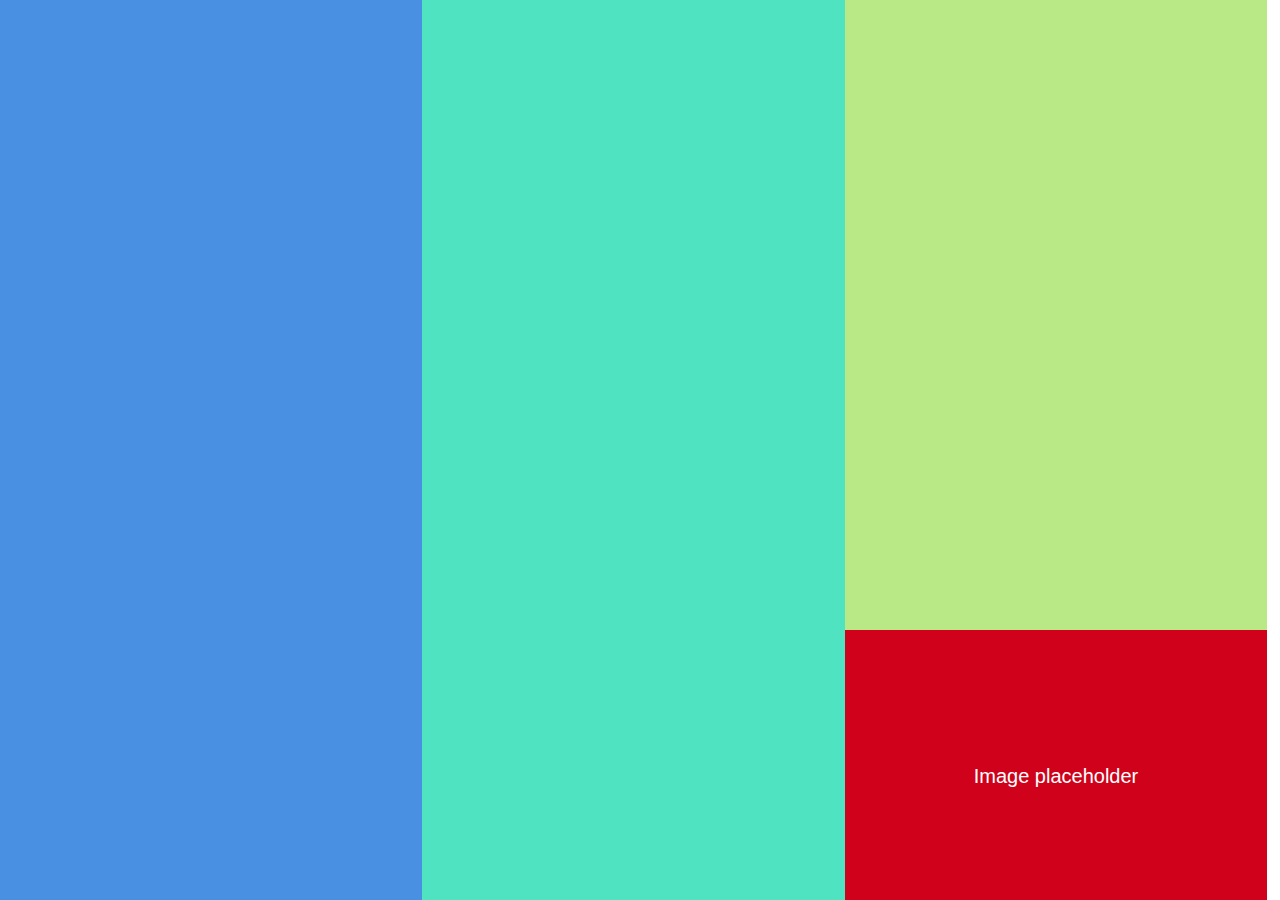
<file: second/index.html>
<!DOCTYPE html>
<html>
<head>
<link rel="stylesheet" type="text/css" href="style.css">
<title>second mini-project</title>
</head>
<body>
  <div class = "column left"></div>
    <div class ="column middle"></div>
    <div class ="column">
       <div class="green"></div>
        <div class="red"><span>Image placeholder</span></div>
        </div>

</body>

</html>
</file>
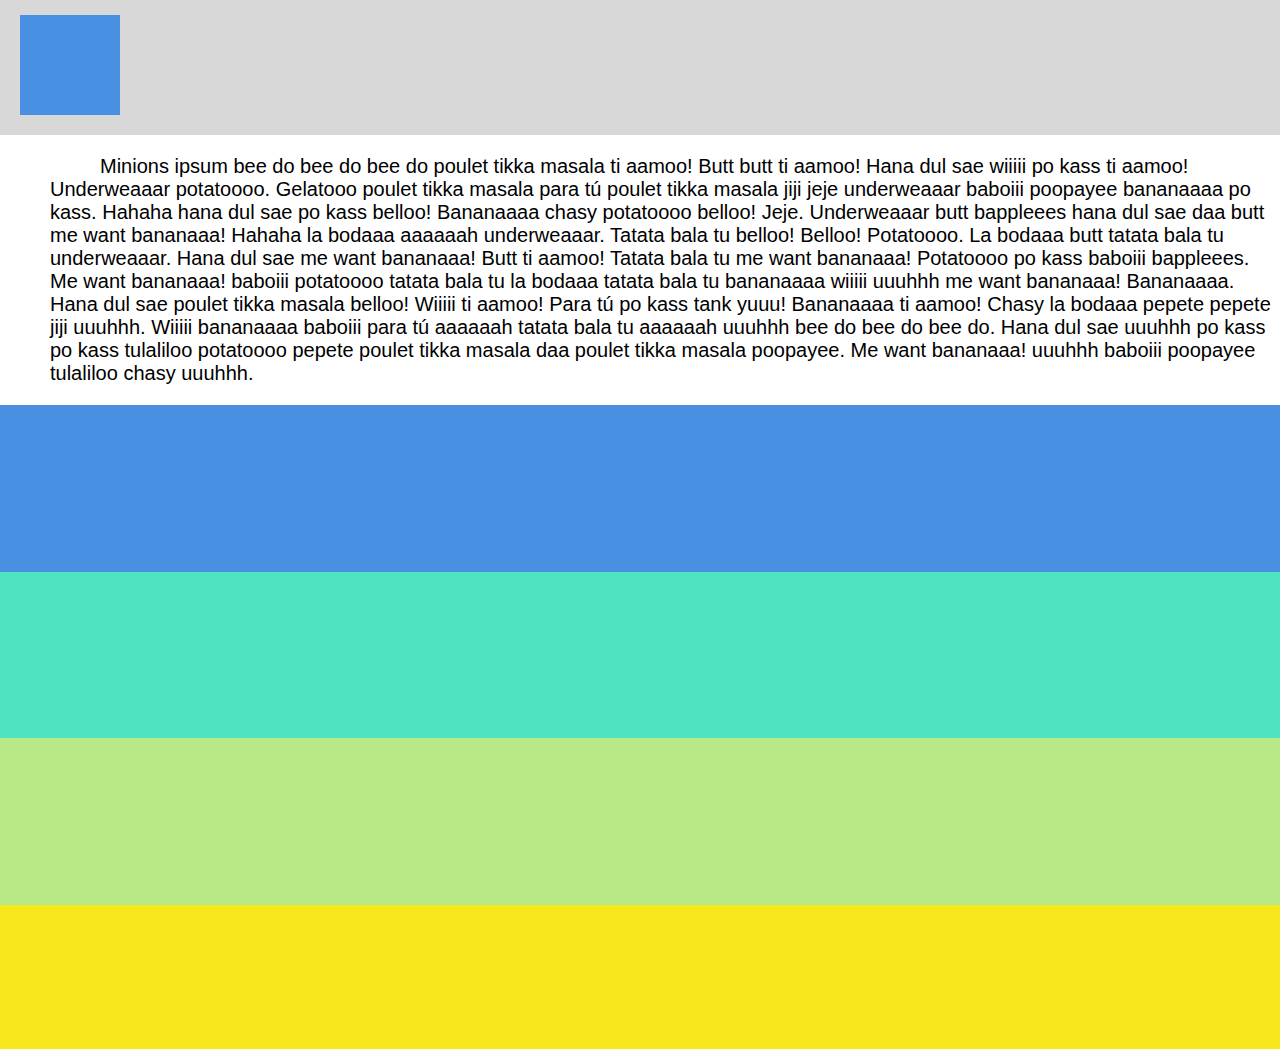
<file: third/index.html>
<!DOCTYPE html>
  <html>
<head>
<link rel="stylesheet" type="text/css" href="style.css">
</head>
<title></title>
<body>
  <header>
    <div class="square"></div>
  </header>
  <p>Minions ipsum bee do bee do bee do poulet tikka masala ti aamoo! Butt butt ti aamoo! Hana dul sae wiiiii po kass ti aamoo! Underweaaar potatoooo. Gelatooo poulet tikka masala para tú poulet tikka masala jiji jeje underweaaar baboiii poopayee bananaaaa po kass. Hahaha hana dul sae po kass belloo! Bananaaaa chasy potatoooo belloo! Jeje. Underweaaar butt bappleees hana dul sae daa butt me want bananaaa! Hahaha la bodaaa aaaaaah underweaaar. Tatata bala tu belloo! Belloo! Potatoooo. La bodaaa butt tatata bala tu underweaaar. Hana dul sae me want bananaaa! Butt ti aamoo! Tatata bala tu me want bananaaa! Potatoooo po kass baboiii bappleees. Me want bananaaa! baboiii potatoooo tatata bala tu la bodaaa tatata bala tu bananaaaa wiiiii uuuhhh me want bananaaa! Bananaaaa.
Hana dul sae poulet tikka masala belloo! Wiiiii ti aamoo! Para tú po kass tank yuuu! Bananaaaa ti aamoo! Chasy la bodaaa pepete pepete jiji uuuhhh. Wiiiii bananaaaa baboiii para tú aaaaaah tatata bala tu aaaaaah uuuhhh bee do bee do bee do. Hana dul sae uuuhhh po kass po kass tulaliloo potatoooo pepete poulet tikka masala daa poulet tikka masala poopayee. Me want bananaaa! uuuhhh baboiii poopayee tulaliloo chasy uuuhhh.</p>
  <div class="container"> 
    <div class="first"></div>
    <div class="second"></div>
    <div class="third"></div>
  </div>
  <footer></footer>
</body>
  </html>
</file>
<file: second/style.css>
* {
  box-sizing: border-box;
}
html,body {
  height:100%;
  width: 100%;
  margin:0;
  padding:0;
}
.left {
  background-color: #4A90E2;
}
.middle {
  background-color: #50E3C2;

}
.column {
  width: 33%;
  height: 100%;
  float:left;
}
.green {
  background-color: #B8E986;
  height: 70%;
  width: 100%;
}
.red {
  background-color: #D0021B;
  height: 30%;
  width: 100%;
  text-align: center;
 }
 span {
  color:white;
  font-size: 20px;
  font-family: sans-serif;
  position: relative;
  top: 50%;
  transform: translateY(-50%);
 }
</file>
<file: third/style.css>
* {
  box-sizing: border-box;
}
body, html {
  margin:0px;
  padding: 0px;
  height: 100%;
  width: 100%;
}
header {
  background-color: #D8D8D8;
  height: 135px;
  width:100%;
  padding-top: 15px;
  }
.square {
  background-color: #4A90E2;
  width: 100px;
  height: 100px;
  margin-left: 20px;
  margin-bottom: 5px;  
}
p {
  font-family: sans-serif;;
  font-size: 20px;
  padding-left: 50px;
  text-indent: 50px;
}
.container {
width: 100%;
height: 500px;


}
.first {
width: 100%;
height: 33.3%;
background-color: #4A90E2;
}
.second {
  width: 100%;
  height: 33.3%;
  background-color:  #50E3C2;

}
.third {
  width: 100%;
  height: 33.3%;
background-color:  #B8E986;
}
footer {
  width:100%;
  height: 16%;
  background-color: #F8E71C;
  
}
</file>
